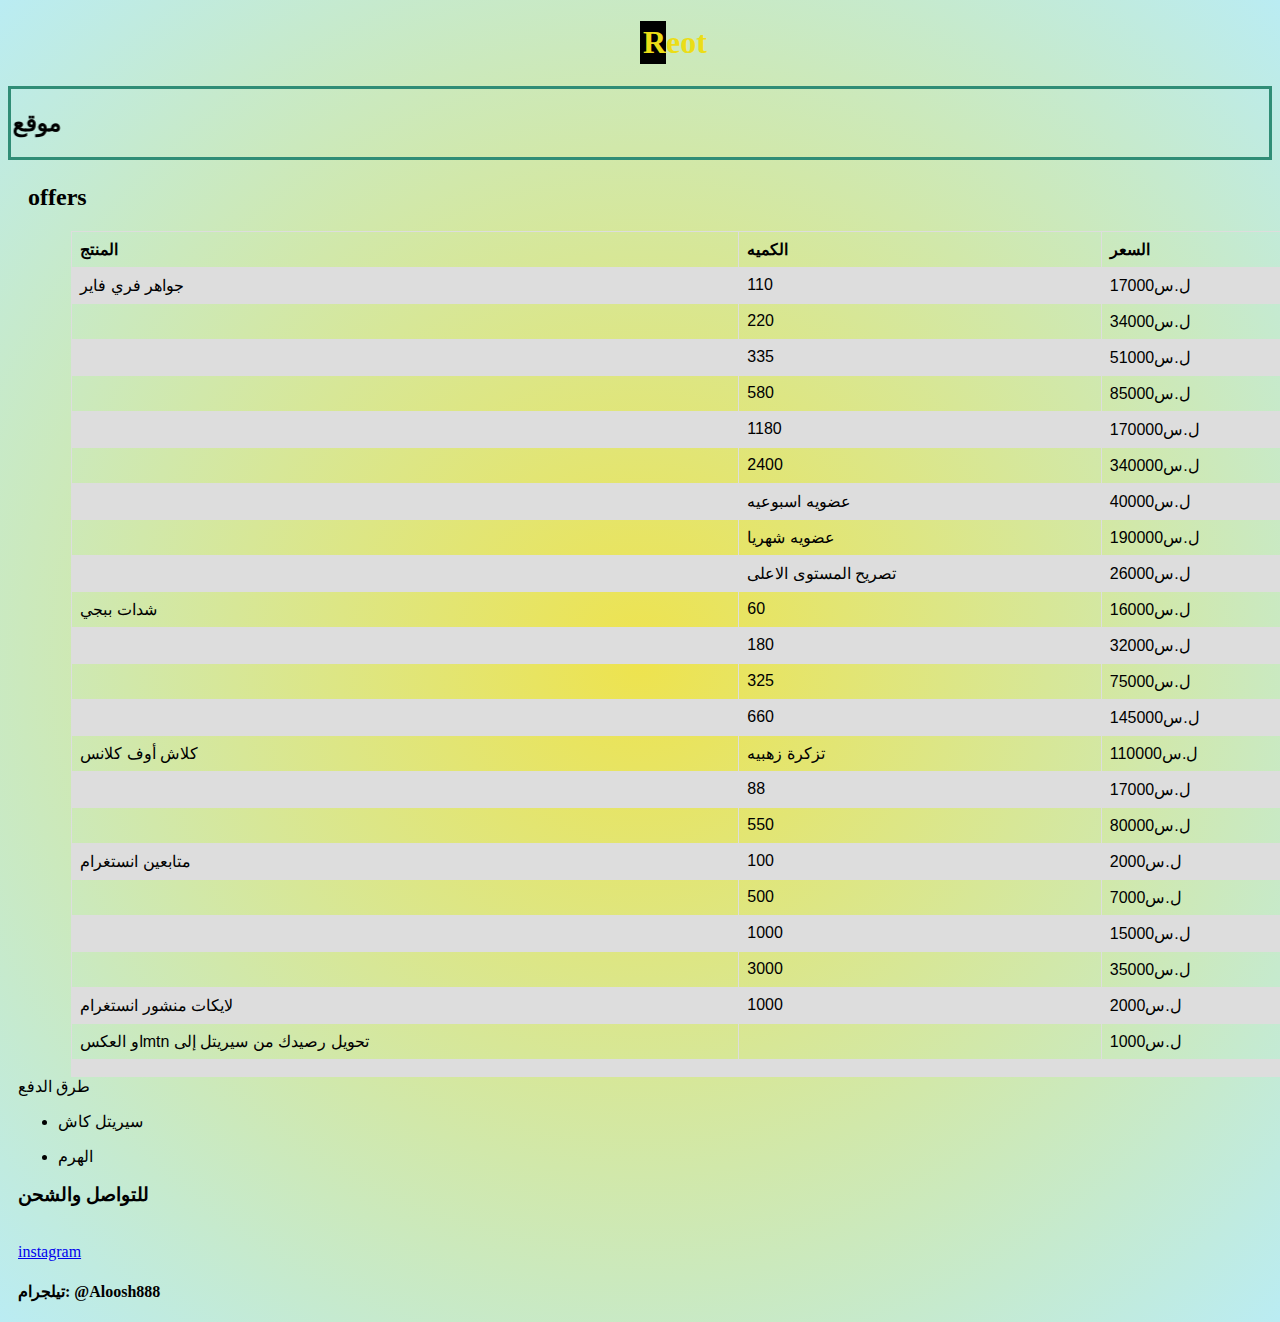
<file: index.html>
<!DOCTYPE html>
<html lang="en">
<head>
  <meta charset="UTF-8">
  <meta name="viewport" content="width=device-width, initial-scale=1.0">
  <title>reot</title>
  <link rel="stylesheet" href="reot.css" />
  <style>
    table {
      font-family: arial, sans-serif;
      border-collapse: collapse;
      width: 100%;
      margin-left: 5%;
      margin-right: 50%;
    }

    td,
    th {
      border: 1px solid #dddddd;
      text-align: left;
      padding: 8px;
    }

    tr:nth-child(even) {
      background-color: #dddddd;
    }
  </style>
</head>

  <body>
    <h1>Reot</h1>
    <marquee direction="right">
      <h2>
        MTN يقدم لكم كافه الخدمات من شحن الالعاب وغيرها بالاضافه تحويل رصيد
        سيريتل أوReot موقع
      </h2>
    </marquee>
    <h2>offers</h2>

    <h2></h2>

    <table>
      <tr>
        <th>المنتج</th>
        <th>الكميه</th>
        <th>السعر</th>
      </tr>
      <tr>
        <td>جواهر فري فاير</td>
        <td>110</td>
        <td>17000ل.س</td>
      </tr>
      <tr>
        <td></td>
        <td>220</td>
        <td>34000ل.س</td>
      </tr>
      <tr>
        <td></td>
        <td>335</td>
        <td>51000ل.س</td>
      </tr>
      <tr>
        <td></td>
        <td>580</td>
        <td>85000ل.س</td>
      </tr>
      <tr>
        <td></td>
        <td>1180</td>
        <td>170000ل.س</td>
      </tr>
      <tr>
        <td></td>
        <td>2400</td>
        <td>340000ل.س</td>
      </tr>
      <tr>
        <td></td>
        <td>عضويه اسبوعيه</td>
        <td>40000ل.س</td>
      </tr>
      <tr>
        <td></td>
        <td>عضويه شهريا</td>
        <td>190000ل.س</td>
      </tr>
      <tr>
        <td></td>
        <td>تصريح المستوى الاعلى</td>
        <td>26000ل.س</td>
      </tr>
      <tr>
        <td>شدات ببجي</td>
        <td>60</td>
        <td>16000ل.س</td>
      </tr>
      <tr>
        <td></td>
        <td>180</td>
        <td>32000ل.س</td>
      </tr>
      <tr>
        <td></td>
        <td>325</td>
        <td>75000ل.س</td>
      </tr>
      <tr>
        <td></td>
        <td>660</td>
        <td>145000ل.س</td>
      </tr>
      <tr>
        <td>كلاش أوف كلانس</td>
        <td>تزكرة زهبيه</td>
        <td>110000ل.س</td>
      </tr>
      <tr>
        <td></td>
        <td>88</td>
        <td>17000ل.س</td>
      </tr>
      <tr>
        <td></td>
        <td>550</td>
        <td>80000ل.س</td>
      </tr>
      <tr>
        <td>متابعين انستغرام</td>
        <td>100</td>
        <td>2000ل.س</td>
      </tr>
      <tr>
        <td></td>
        <td>500</td>
        <td>7000ل.س</td>
      </tr>
      <tr>
        <td></td>
        <td>1000</td>
        <td>15000ل.س</td>
      </tr>
      <tr>
        <td></td>
        <td>3000</td>
        <td>35000ل.س</td>
      </tr>
      <tr>
        <td>لايكات منشور انستغرام</td>
        <td>1000</td>
        <td>2000ل.س</td>
      </tr>
      <tr>
        <td>او العكسmtn تحويل رصيدك من سيريتل إلى</td>
        <td></td>
        <td>1000ل.س</td>
      </tr>
      <tr>
        <td></td>
        <td></td>
        <td></td>
      </tr>
    </table>
  <div
    <h3>طرق الدفع</h3>
    <ul>
      <li>
        <p>سيريتل كاش</p>
      </li>
      <li>
        <p>الهرم</p>
      </li>
    </ul>
    <h3>للتواصل والشحن</h3>
    
    <br>
    <a href="https://www.instagram.com/reot_888?igsh=MWJkaGRwNXRsbTc0Mg==">instagram</a>
    <br>
    <h4>
        تيلجرام:        @Aloosh888
    </h4>
  </div>
  </body>
</html>
</file>
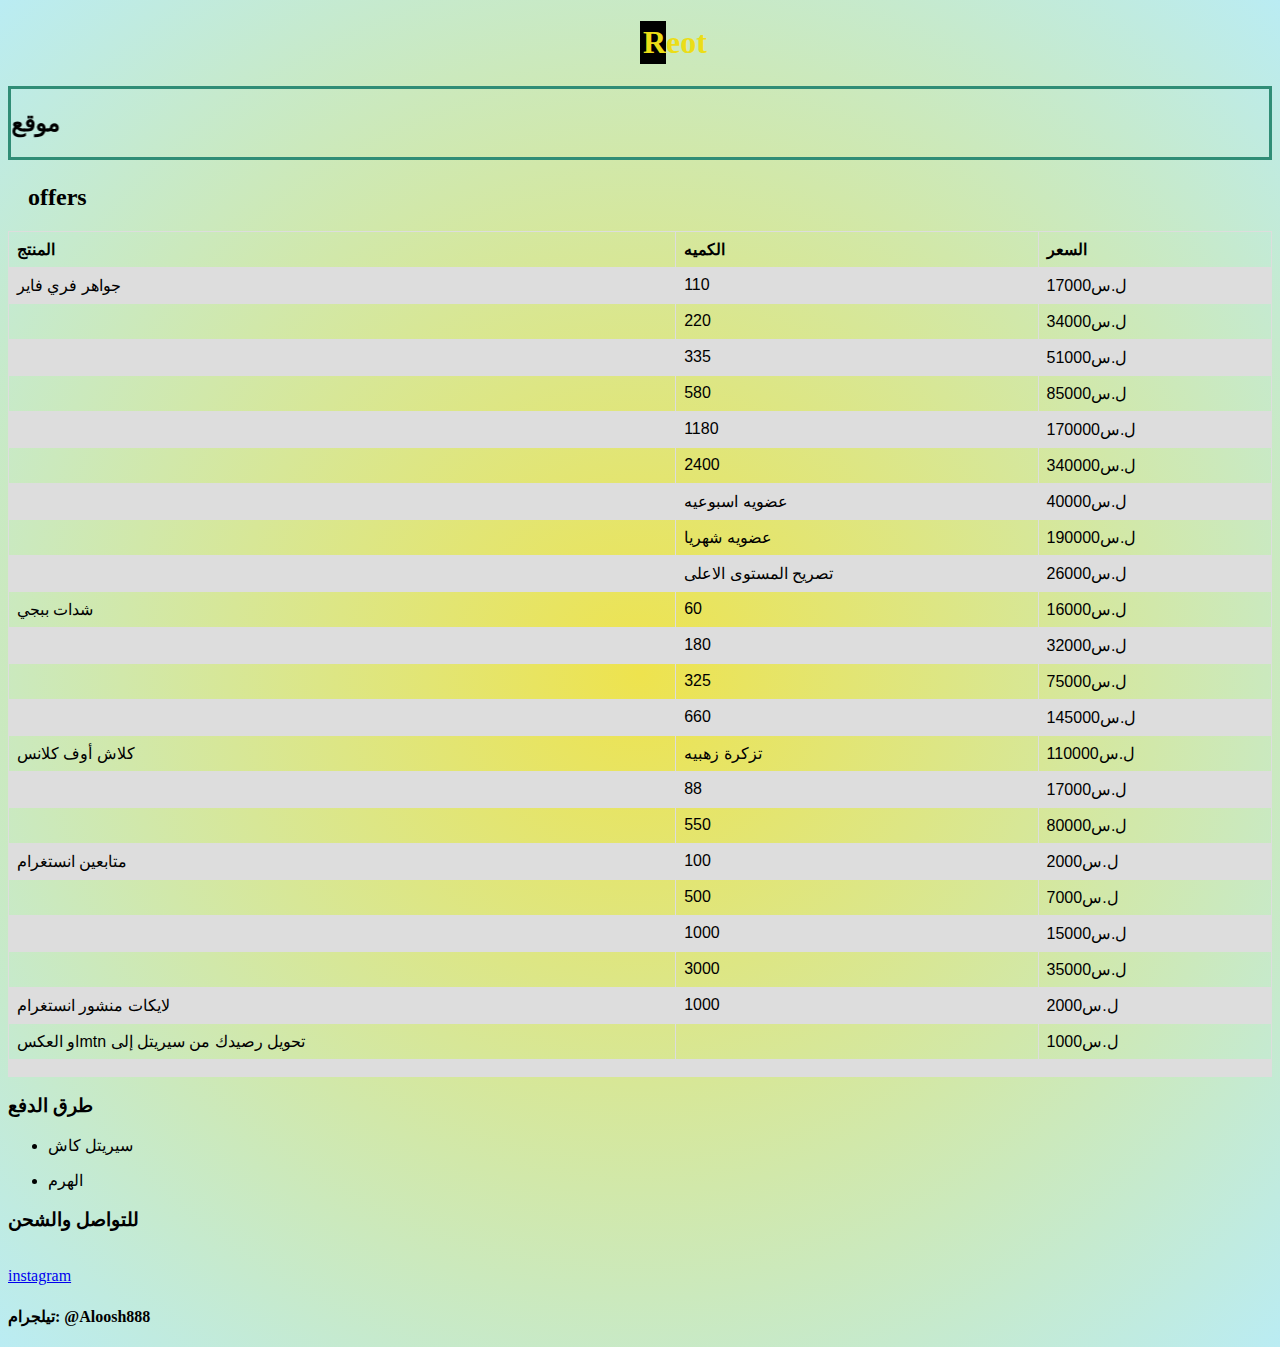
<file: reot.html>
<!DOCTYPE html>
<html lang="en">
<head>
  <meta charset="UTF-8">
  <meta name="viewport" content="width=device-width, initial-scale=1.0">
  <title>reot</title>
  <link rel="stylesheet" href="reot.css" />
  <style>
    table {
      font-family: arial, sans-serif;
      border-collapse: collapse;
      width: 100%;
    }

    td,
    th {
      border: 1px solid #dddddd;
      text-align: left;
      padding: 8px;
    }

    tr:nth-child(even) {
      background-color: #dddddd;
    }
  </style>
</head>

  <body>
    <h1>Reot</h1>
    <marquee direction="right">
      <h2>
        MTN يقدم لكم كافه الخدمات من شحن الالعاب وغيرها بالاضافه تحويل رصيد
        سيريتل أوReot موقع
      </h2>
    </marquee>
    <h2>offers</h2>

    <h2></h2>

    <table>
      <tr>
        <th>المنتج</th>
        <th>الكميه</th>
        <th>السعر</th>
      </tr>
      <tr>
        <td>جواهر فري فاير</td>
        <td>110</td>
        <td>17000ل.س</td>
      </tr>
      <tr>
        <td></td>
        <td>220</td>
        <td>34000ل.س</td>
      </tr>
      <tr>
        <td></td>
        <td>335</td>
        <td>51000ل.س</td>
      </tr>
      <tr>
        <td></td>
        <td>580</td>
        <td>85000ل.س</td>
      </tr>
      <tr>
        <td></td>
        <td>1180</td>
        <td>170000ل.س</td>
      </tr>
      <tr>
        <td></td>
        <td>2400</td>
        <td>340000ل.س</td>
      </tr>
      <tr>
        <td></td>
        <td>عضويه اسبوعيه</td>
        <td>40000ل.س</td>
      </tr>
      <tr>
        <td></td>
        <td>عضويه شهريا</td>
        <td>190000ل.س</td>
      </tr>
      <tr>
        <td></td>
        <td>تصريح المستوى الاعلى</td>
        <td>26000ل.س</td>
      </tr>
      <tr>
        <td>شدات ببجي</td>
        <td>60</td>
        <td>16000ل.س</td>
      </tr>
      <tr>
        <td></td>
        <td>180</td>
        <td>32000ل.س</td>
      </tr>
      <tr>
        <td></td>
        <td>325</td>
        <td>75000ل.س</td>
      </tr>
      <tr>
        <td></td>
        <td>660</td>
        <td>145000ل.س</td>
      </tr>
      <tr>
        <td>كلاش أوف كلانس</td>
        <td>تزكرة زهبيه</td>
        <td>110000ل.س</td>
      </tr>
      <tr>
        <td></td>
        <td>88</td>
        <td>17000ل.س</td>
      </tr>
      <tr>
        <td></td>
        <td>550</td>
        <td>80000ل.س</td>
      </tr>
      <tr>
        <td>متابعين انستغرام</td>
        <td>100</td>
        <td>2000ل.س</td>
      </tr>
      <tr>
        <td></td>
        <td>500</td>
        <td>7000ل.س</td>
      </tr>
      <tr>
        <td></td>
        <td>1000</td>
        <td>15000ل.س</td>
      </tr>
      <tr>
        <td></td>
        <td>3000</td>
        <td>35000ل.س</td>
      </tr>
      <tr>
        <td>لايكات منشور انستغرام</td>
        <td>1000</td>
        <td>2000ل.س</td>
      </tr>
      <tr>
        <td>او العكسmtn تحويل رصيدك من سيريتل إلى</td>
        <td></td>
        <td>1000ل.س</td>
      </tr>
      <tr>
        <td></td>
        <td></td>
        <td></td>
      </tr>
    </table>

    <h3>طرق الدفع</h3>
    <ul>
      <li>
        <p>سيريتل كاش</p>
      </li>
      <li>
        <p>الهرم</p>
      </li>
    </ul>
    <h3>للتواصل والشحن</h3>
    
    <br>
    <a href="https://www.instagram.com/reot_888?igsh=MWJkaGRwNXRsbTc0Mg==">instagram</a>
    <br>
    <h4>
        تيلجرام:        @Aloosh888
    </h4>

  </body>
</html>
</file>
<file: reot.css>
h1{
    border:solid black;
    color: rgb(235, 221, 23);
    width: 20px;
    background-color: black;
    margin-left: 50%;
    margin-right: 50%;
}
body{
    background: radial-gradient(circle,#eee34e,rgb(186, 236, 243));
    
}
marquee{
    border: solid rgb(48, 141, 118);
    
}
h2{
    margin-left: 20px;
}
div{
    margin-left: 10px;
}
</file>
